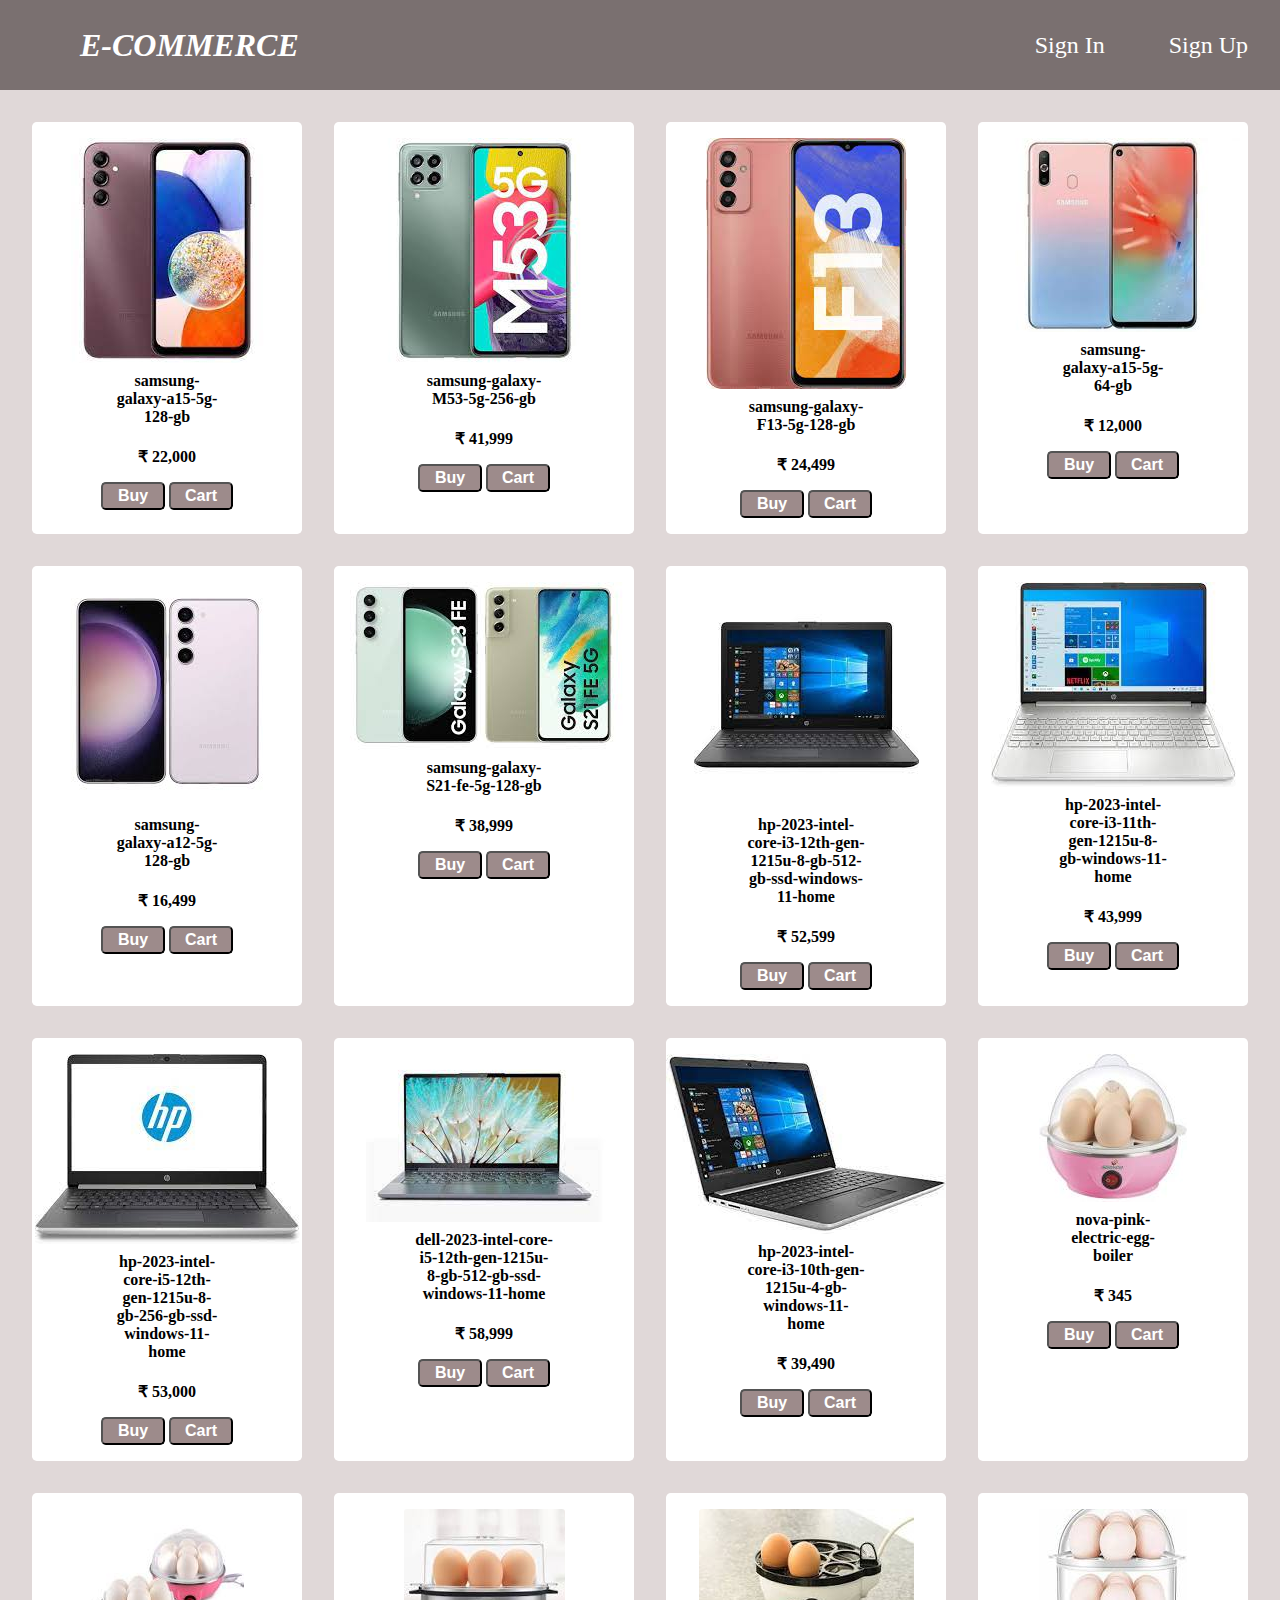
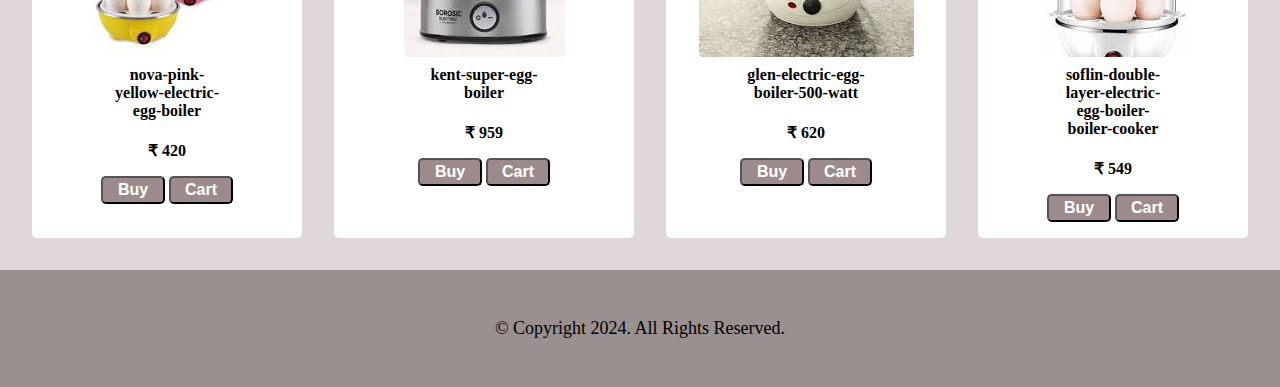
<file: index.html>
<!DOCTYPE html>
<html lang="en">
<head>
    <meta charset="UTF-8">
    <meta name="viewport" content="width=device-width, initial-scale=1.0">
    <title>Home</title>
    <link rel="stylesheet" href="./styles/Home.css">
</head>
<body>
    <header>
        <nav>
            <section>
                E-COMMERCE
            </section>
            <ul>
                <li><a href="./pages/SignIn.html">Sign In</a></li>
                <li><a href="./pages/SignUp.html">Sign Up</a></li>
            </ul>
        </nav>
    </header>
    <main>
        <center>
            <div class="container">
                <div>
                    <img src="./photos/i1.jpeg">
                    <section class="p_name">
                        samsung-galaxy-a15-5g-128-gb 
                    </section>
                    <section class="price">
                        &#8377; 22,000
                    </section>
                    <button>Buy</button>
                    <button>Cart</button>
                </div>
                <div>
                    <img src="./photos/i2.jpeg">
                    <section class="p_name">
                        samsung-galaxy-M53-5g-256-gb
                    </section>
                    <section class="price">
                        &#8377; 41,999
                    </section>
                    <button>Buy</button>
                    <button>Cart</button>
                </div>
                <div>
                    <img src="./photos/i3.jpeg">
                    <section class="p_name">
                        samsung-galaxy-F13-5g-128-gb
                    </section>
                    <section class="price">
                        &#8377; 24,499
                    </section>
                    <button>Buy</button>
                    <button>Cart</button>
                </div>
                <div>
                    <img src="./photos/i4.jpeg">
                    <section class="p_name">
                        samsung-galaxy-a15-5g-64-gb
                    </section>
                    <section class="price">
                        &#8377; 12,000
                    </section>
                    <button>Buy</button>
                    <button>Cart</button>
                </div>
                <div>
                    <img src="./photos/i5.jpeg">
                    <section class="p_name">
                        samsung-galaxy-a12-5g-128-gb
                    </section>
                    <section class="price">
                        &#8377; 16,499
                    </section>
                    <button>Buy</button>
                    <button>Cart</button>
                </div>
                <div>
                    <img src="./photos/i6.jpeg">
                    <section class="p_name">
                        samsung-galaxy-S21-fe-5g-128-gb
                    </section>
                    <section class="price">
                        &#8377; 38,999
                    </section>
                    <button>Buy</button>
                    <button>Cart</button>
                </div>
                <div>
                    <img src="./photos/l1.jpeg">
                    <section class="p_name">
                        hp-2023-intel-core-i3-12th-gen-1215u-8-gb-512-gb-ssd-windows-11-home
                    </section>
                    <section class="price">
                        &#8377; 52,599
                    </section>
                    <button>Buy</button>
                    <button>Cart</button>
                </div>
                <div>
                    <img src="./photos/l2.jpeg">
                    <section class="p_name">
                        hp-2023-intel-core-i3-11th-gen-1215u-8-gb-windows-11-home 
                    </section>
                    <section class="price">
                        &#8377; 43,999
                    </section>
                    <button>Buy</button>
                    <button>Cart</button>
                </div>
                <div>
                    <img src="./photos/l3.jpeg">
                    <section class="p_name">
                        hp-2023-intel-core-i5-12th-gen-1215u-8-gb-256-gb-ssd-windows-11-home
                    </section>
                    <section class="price">
                        &#8377; 53,000
                    </section>
                    <button>Buy</button>
                    <button>Cart</button>
                </div>
                <div>
                    <img src="./photos/l4.jpeg">
                    <section class="p_name">
                        dell-2023-intel-core-i5-12th-gen-1215u-8-gb-512-gb-ssd-windows-11-home 
                    </section>
                    <section class="price">
                        &#8377; 58,999
                    </section>
                    <button>Buy</button>
                    <button>Cart</button>
                </div>
                <div>
                    <img src="./photos/l5.jpeg">
                    <section class="p_name">
                        hp-2023-intel-core-i3-10th-gen-1215u-4-gb-windows-11-home 
                    </section>
                    <section class="price">
                        &#8377; 39,490
                    </section>
                    <button>Buy</button>
                    <button>Cart</button>
                </div>
                <div>
                    <img src="./photos/e1.jpeg">
                    <section class="p_name">
                        nova-pink-electric-egg-boiler
                    </section>
                    <section class="price">
                        &#8377; 345
                    </section>
                    <button>Buy</button>
                    <button>Cart</button>
                </div>
                <div>
                    <img src="./photos/e2.jpeg">
                    <section class="p_name">
                        nova-pink-yellow-electric-egg-boiler
                    </section>
                    <section class="price">
                        &#8377; 420
                    </section>
                    <button>Buy</button>
                    <button>Cart</button>
                </div>
                <div>
                    <img src="./photos/e3.jpeg">
                    <section class="p_name">
                        kent-super-egg-boiler
                    </section>
                    <section class="price">
                        &#8377; 959
                    </section>
                    <button>Buy</button>
                    <button>Cart</button>
                </div>
                <div>
                    <img src="./photos/e4.jpeg">
                    <section class="p_name">
                        glen-electric-egg-boiler-500-watt
                    </section>
                    <section class="price">
                        &#8377; 620
                    </section>
                    <button>Buy</button>
                    <button>Cart</button>
                </div>
                <div>
                    <img src="./photos/e5.jpeg">
                    <section class="p_name">
                        soflin-double-layer-electric-egg-boiler-boiler-cooker
                    </section>
                    <section class="price">
                        &#8377; 549
                    </section>
                    <button>Buy</button>
                    <button>Cart</button>
                </div>
            </div>
        </center>
    </main>
    <footer>
        <center>
            &#169; Copyright 2024. All Rights Reserved.
        </center>
    </footer>
</body>
</html>
</file>
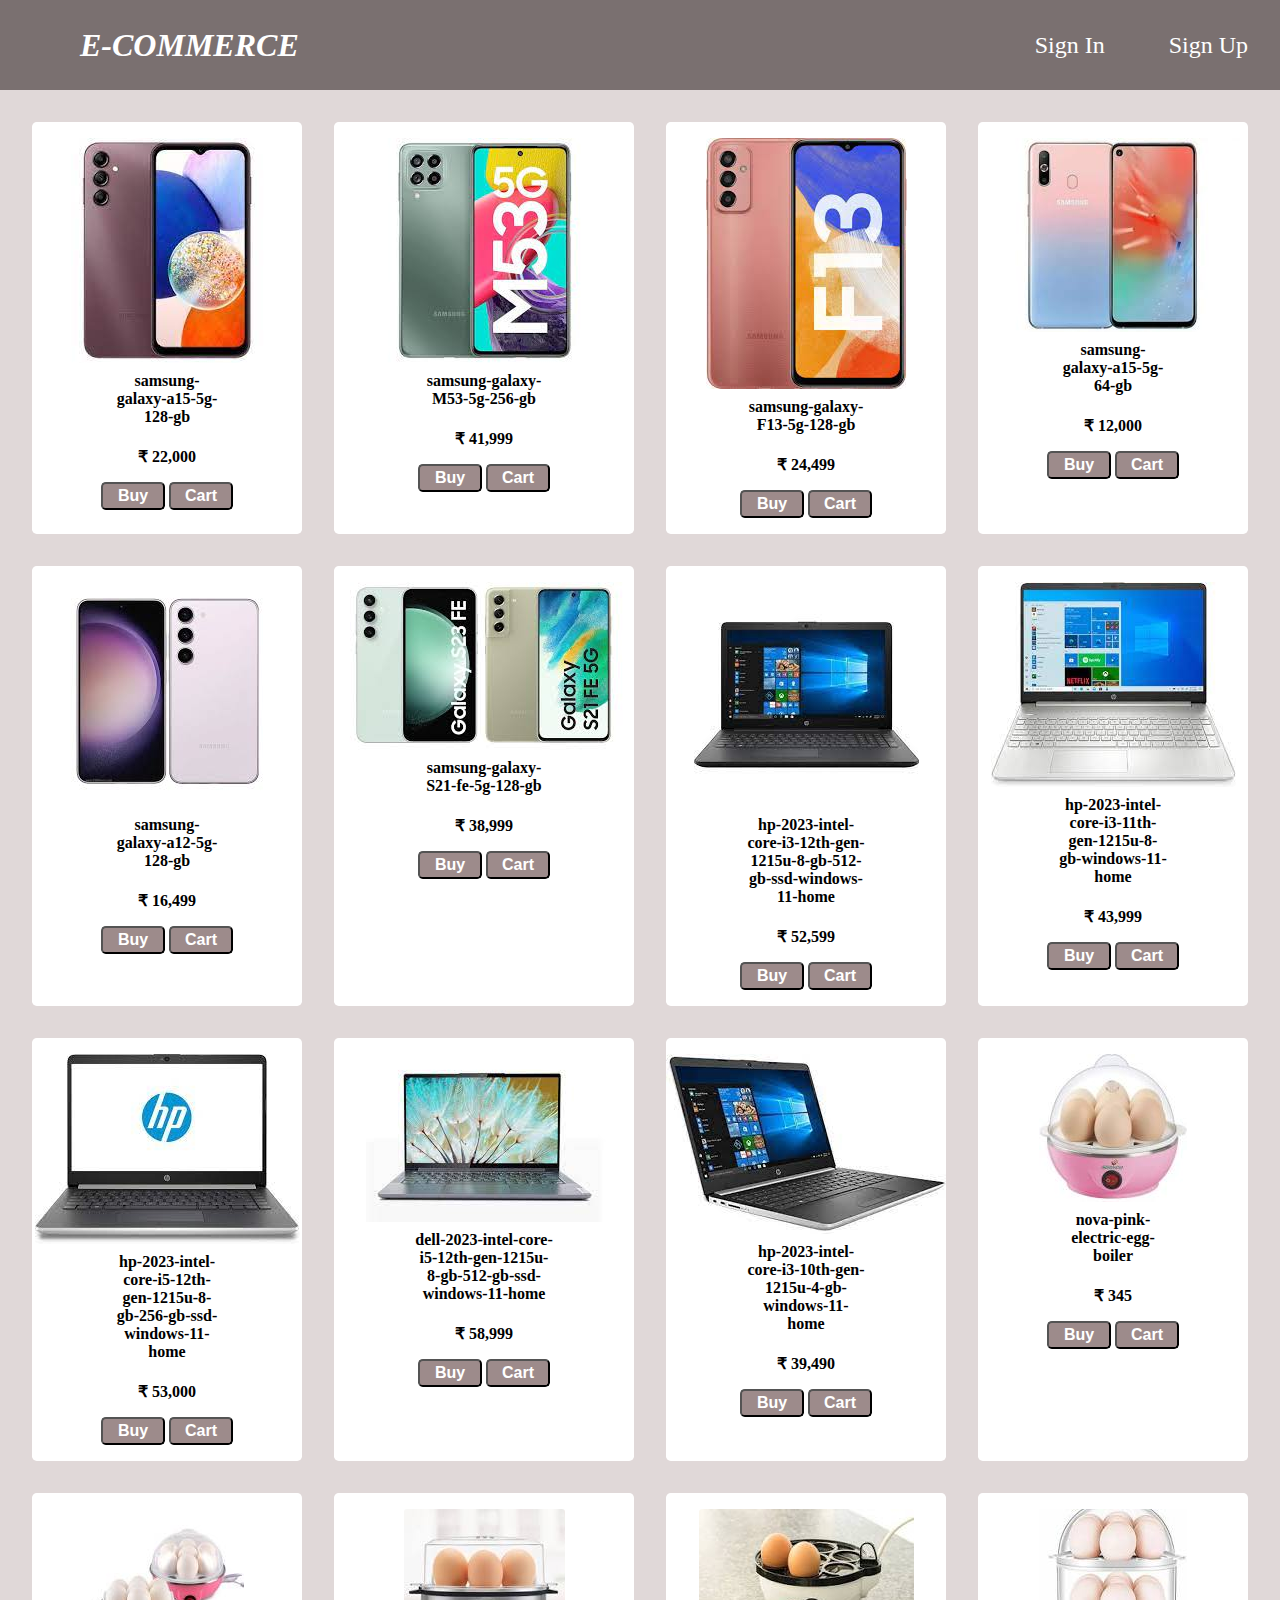
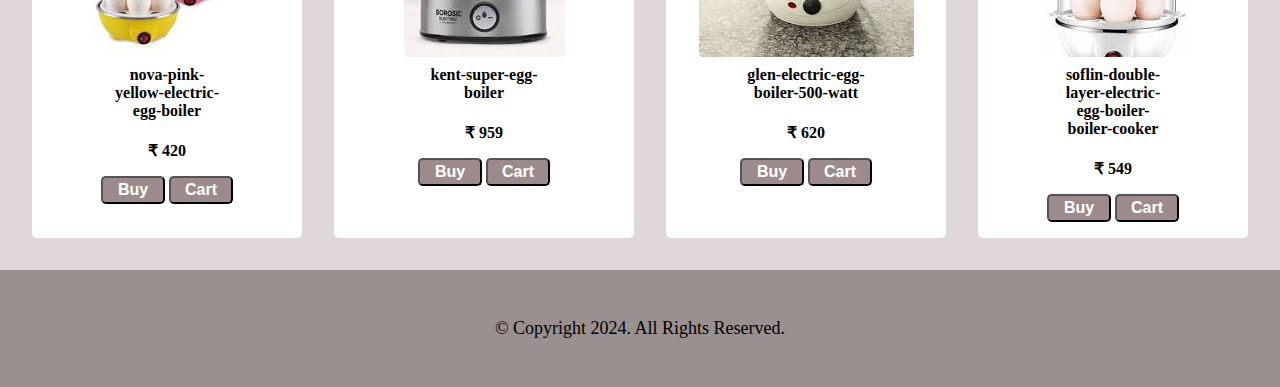
<file: pages/index.html>
<!DOCTYPE html>
<html lang="en">
<head>
    <meta charset="UTF-8">
    <meta name="viewport" content="width=device-width, initial-scale=1.0">
    <title>Home</title>
    <link rel="stylesheet" href="../styles/Home.css">
</head>
<body>
    <header>
        <nav>
            <section>
                E-COMMERCE
            </section>
            <ul>
                <li><a href="SignIn.html">Sign In</a></li>
                <li><a href="SignUp.html">Sign Up</a></li>
            </ul>
        </nav>
    </header>
    <main>
        <center>
            <div class="container">
                <div>
                    <img src="../photos/i1.jpeg">
                    <section class="p_name">
                        samsung-galaxy-a15-5g-128-gb 
                    </section>
                    <section class="price">
                        &#8377; 22,000
                    </section>
                    <button>Buy</button>
                    <button>Cart</button>
                </div>
                <div>
                    <img src="../photos/i2.jpeg">
                    <section class="p_name">
                        samsung-galaxy-M53-5g-256-gb
                    </section>
                    <section class="price">
                        &#8377; 41,999
                    </section>
                    <button>Buy</button>
                    <button>Cart</button>
                </div>
                <div>
                    <img src="../photos/i3.jpeg">
                    <section class="p_name">
                        samsung-galaxy-F13-5g-128-gb
                    </section>
                    <section class="price">
                        &#8377; 24,499
                    </section>
                    <button>Buy</button>
                    <button>Cart</button>
                </div>
                <div>
                    <img src="../photos/i4.jpeg">
                    <section class="p_name">
                        samsung-galaxy-a15-5g-64-gb
                    </section>
                    <section class="price">
                        &#8377; 12,000
                    </section>
                    <button>Buy</button>
                    <button>Cart</button>
                </div>
                <div>
                    <img src="../photos/i5.jpeg">
                    <section class="p_name">
                        samsung-galaxy-a12-5g-128-gb
                    </section>
                    <section class="price">
                        &#8377; 16,499
                    </section>
                    <button>Buy</button>
                    <button>Cart</button>
                </div>
                <div>
                    <img src="../photos/i6.jpeg">
                    <section class="p_name">
                        samsung-galaxy-S21-fe-5g-128-gb
                    </section>
                    <section class="price">
                        &#8377; 38,999
                    </section>
                    <button>Buy</button>
                    <button>Cart</button>
                </div>
                <div>
                    <img src="../photos/l1.jpeg">
                    <section class="p_name">
                        hp-2023-intel-core-i3-12th-gen-1215u-8-gb-512-gb-ssd-windows-11-home
                    </section>
                    <section class="price">
                        &#8377; 52,599
                    </section>
                    <button>Buy</button>
                    <button>Cart</button>
                </div>
                <div>
                    <img src="../photos/l2.jpeg">
                    <section class="p_name">
                        hp-2023-intel-core-i3-11th-gen-1215u-8-gb-windows-11-home 
                    </section>
                    <section class="price">
                        &#8377; 43,999
                    </section>
                    <button>Buy</button>
                    <button>Cart</button>
                </div>
                <div>
                    <img src="../photos/l3.jpeg">
                    <section class="p_name">
                        hp-2023-intel-core-i5-12th-gen-1215u-8-gb-256-gb-ssd-windows-11-home
                    </section>
                    <section class="price">
                        &#8377; 53,000
                    </section>
                    <button>Buy</button>
                    <button>Cart</button>
                </div>
                <div>
                    <img src="../photos/l4.jpeg">
                    <section class="p_name">
                        dell-2023-intel-core-i5-12th-gen-1215u-8-gb-512-gb-ssd-windows-11-home 
                    </section>
                    <section class="price">
                        &#8377; 58,999
                    </section>
                    <button>Buy</button>
                    <button>Cart</button>
                </div>
                <div>
                    <img src="../photos/l5.jpeg">
                    <section class="p_name">
                        hp-2023-intel-core-i3-10th-gen-1215u-4-gb-windows-11-home 
                    </section>
                    <section class="price">
                        &#8377; 39,490
                    </section>
                    <button>Buy</button>
                    <button>Cart</button>
                </div>
                <div>
                    <img src="../photos/e1.jpeg">
                    <section class="p_name">
                        nova-pink-electric-egg-boiler
                    </section>
                    <section class="price">
                        &#8377; 345
                    </section>
                    <button>Buy</button>
                    <button>Cart</button>
                </div>
                <div>
                    <img src="../photos/e2.jpeg">
                    <section class="p_name">
                        nova-pink-yellow-electric-egg-boiler
                    </section>
                    <section class="price">
                        &#8377; 420
                    </section>
                    <button>Buy</button>
                    <button>Cart</button>
                </div>
                <div>
                    <img src="../photos/e3.jpeg">
                    <section class="p_name">
                        kent-super-egg-boiler
                    </section>
                    <section class="price">
                        &#8377; 959
                    </section>
                    <button>Buy</button>
                    <button>Cart</button>
                </div>
                <div>
                    <img src="../photos/e4.jpeg">
                    <section class="p_name">
                        glen-electric-egg-boiler-500-watt
                    </section>
                    <section class="price">
                        &#8377; 620
                    </section>
                    <button>Buy</button>
                    <button>Cart</button>
                </div>
                <div>
                    <img src="../photos/e5.jpeg">
                    <section class="p_name">
                        soflin-double-layer-electric-egg-boiler-boiler-cooker
                    </section>
                    <section class="price">
                        &#8377; 549
                    </section>
                    <button>Buy</button>
                    <button>Cart</button>
                </div>
            </div>
        </center>
    </main>
    <footer>
        <center>
            &#169; Copyright 2024. All Rights Reserved.
        </center>
    </footer>
</body>
</html>
</file>
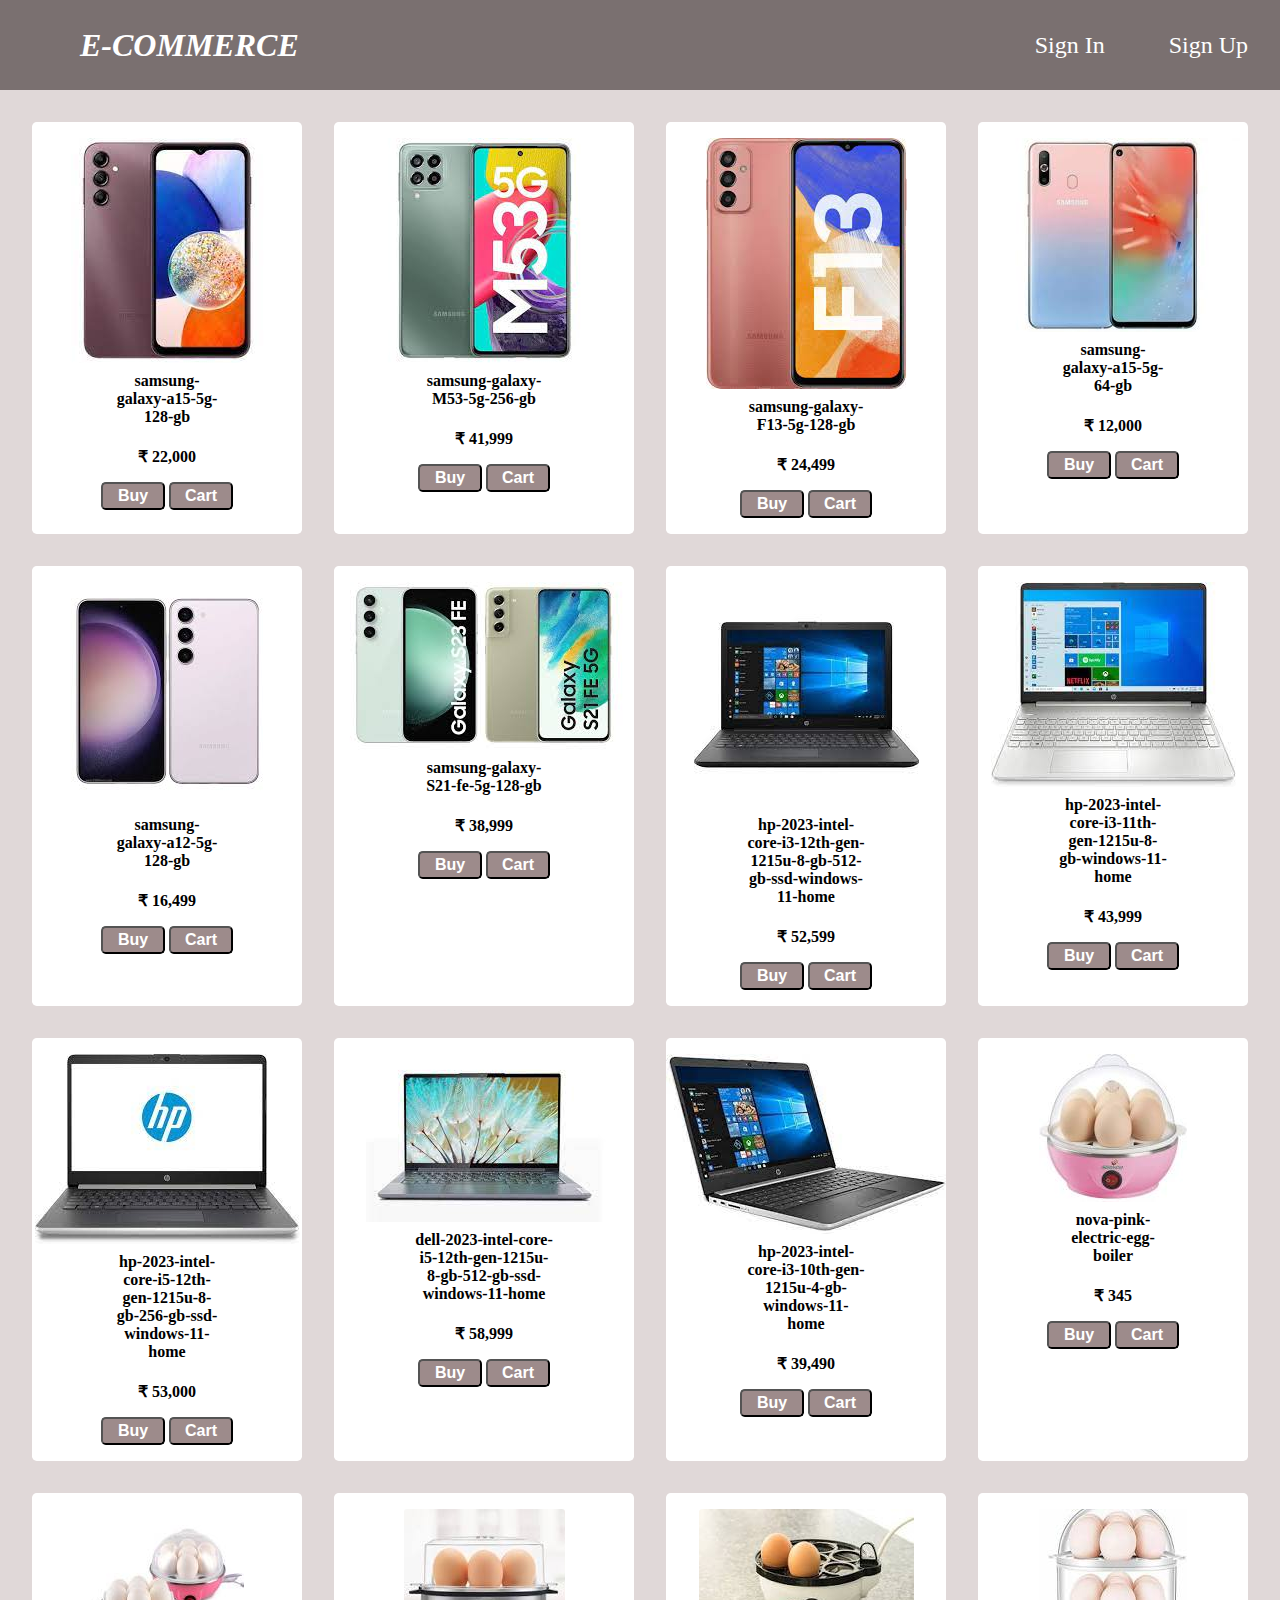
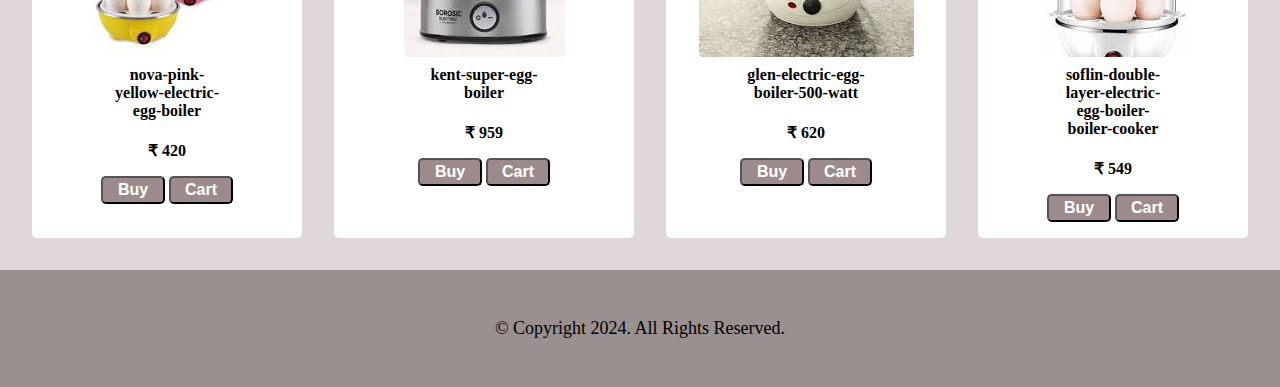
<file: pages/Home.html>
<!DOCTYPE html>
<html lang="en">
<head>
    <meta charset="UTF-8">
    <meta name="viewport" content="width=device-width, initial-scale=1.0">
    <title>Home</title>
    <link rel="stylesheet" href="../styles/Home.css">
</head>
<body>
    <header>
        <nav>
            <section>
                E-COMMERCE
            </section>
            <ul>
                <li><a href="SignIn.html">Sign In</a></li>
                <li><a href="SignUp.html">Sign Up</a></li>
            </ul>
        </nav>
    </header>
    <main>
        <center>
            <div class="container">
                <div>
                    <img src="../images/i1.jpeg">
                    <section class="p_name">
                        samsung-galaxy-a15-5g-128-gb 
                    </section>
                    <section class="price">
                        &#8377; 22,000
                    </section>
                    <button>Buy</button>
                    <button>Cart</button>
                </div>
                <div>
                    <img src="../images/i2.jpeg">
                    <section class="p_name">
                        samsung-galaxy-M53-5g-256-gb
                    </section>
                    <section class="price">
                        &#8377; 41,999
                    </section>
                    <button>Buy</button>
                    <button>Cart</button>
                </div>
                <div>
                    <img src="../images/i3.jpeg">
                    <section class="p_name">
                        samsung-galaxy-F13-5g-128-gb
                    </section>
                    <section class="price">
                        &#8377; 24,499
                    </section>
                    <button>Buy</button>
                    <button>Cart</button>
                </div>
                <div>
                    <img src="../images/i4.jpeg">
                    <section class="p_name">
                        samsung-galaxy-a15-5g-64-gb
                    </section>
                    <section class="price">
                        &#8377; 12,000
                    </section>
                    <button>Buy</button>
                    <button>Cart</button>
                </div>
                <div>
                    <img src="../images/i5.jpeg">
                    <section class="p_name">
                        samsung-galaxy-a12-5g-128-gb
                    </section>
                    <section class="price">
                        &#8377; 16,499
                    </section>
                    <button>Buy</button>
                    <button>Cart</button>
                </div>
                <div>
                    <img src="../images/i6.jpeg">
                    <section class="p_name">
                        samsung-galaxy-S21-fe-5g-128-gb
                    </section>
                    <section class="price">
                        &#8377; 38,999
                    </section>
                    <button>Buy</button>
                    <button>Cart</button>
                </div>
                <div>
                    <img src="../images/l1.jpeg">
                    <section class="p_name">
                        hp-2023-intel-core-i3-12th-gen-1215u-8-gb-512-gb-ssd-windows-11-home
                    </section>
                    <section class="price">
                        &#8377; 52,599
                    </section>
                    <button>Buy</button>
                    <button>Cart</button>
                </div>
                <div>
                    <img src="../images/l2.jpeg">
                    <section class="p_name">
                        hp-2023-intel-core-i3-11th-gen-1215u-8-gb-windows-11-home 
                    </section>
                    <section class="price">
                        &#8377; 43,999
                    </section>
                    <button>Buy</button>
                    <button>Cart</button>
                </div>
                <div>
                    <img src="../images/l3.jpeg">
                    <section class="p_name">
                        hp-2023-intel-core-i5-12th-gen-1215u-8-gb-256-gb-ssd-windows-11-home
                    </section>
                    <section class="price">
                        &#8377; 53,000
                    </section>
                    <button>Buy</button>
                    <button>Cart</button>
                </div>
                <div>
                    <img src="../images/l4.jpeg">
                    <section class="p_name">
                        dell-2023-intel-core-i5-12th-gen-1215u-8-gb-512-gb-ssd-windows-11-home 
                    </section>
                    <section class="price">
                        &#8377; 58,999
                    </section>
                    <button>Buy</button>
                    <button>Cart</button>
                </div>
                <div>
                    <img src="../images/l5.jpeg">
                    <section class="p_name">
                        hp-2023-intel-core-i3-10th-gen-1215u-4-gb-windows-11-home 
                    </section>
                    <section class="price">
                        &#8377; 39,490
                    </section>
                    <button>Buy</button>
                    <button>Cart</button>
                </div>
                <div>
                    <img src="../images/e1.jpeg">
                    <section class="p_name">
                        nova-pink-electric-egg-boiler
                    </section>
                    <section class="price">
                        &#8377; 345
                    </section>
                    <button>Buy</button>
                    <button>Cart</button>
                </div>
                <div>
                    <img src="../images/e2.jpeg">
                    <section class="p_name">
                        nova-pink-yellow-electric-egg-boiler
                    </section>
                    <section class="price">
                        &#8377; 420
                    </section>
                    <button>Buy</button>
                    <button>Cart</button>
                </div>
                <div>
                    <img src="../images/e3.jpeg">
                    <section class="p_name">
                        kent-super-egg-boiler
                    </section>
                    <section class="price">
                        &#8377; 959
                    </section>
                    <button>Buy</button>
                    <button>Cart</button>
                </div>
                <div>
                    <img src="../images/e4.jpeg">
                    <section class="p_name">
                        glen-electric-egg-boiler-500-watt
                    </section>
                    <section class="price">
                        &#8377; 620
                    </section>
                    <button>Buy</button>
                    <button>Cart</button>
                </div>
                <div>
                    <img src="../images/e5.jpeg">
                    <section class="p_name">
                        soflin-double-layer-electric-egg-boiler-boiler-cooker
                    </section>
                    <section class="price">
                        &#8377; 549
                    </section>
                    <button>Buy</button>
                    <button>Cart</button>
                </div>
            </div>
        </center>
    </main>
    <footer>
        <center>
            &#169; Copyright 2024. All Rights Reserved.
        </center>
    </footer>
</body>
</html>
</file>
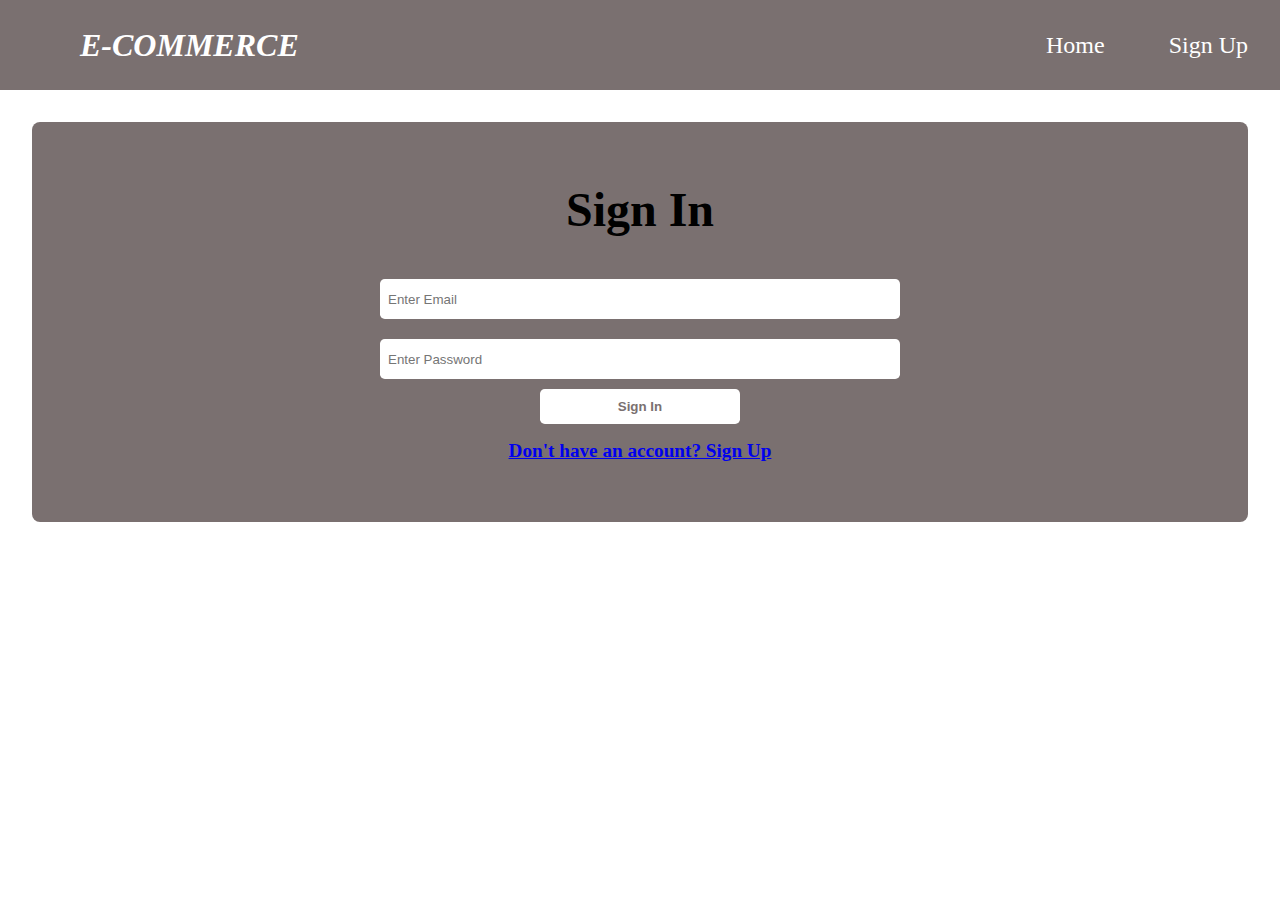
<file: pages/SignIn.html>
<!DOCTYPE html>
<html lang="en">
<head>
    <meta charset="UTF-8">
    <meta name="viewport" content="width=device-width, initial-scale=1.0">
    <title>Sign In</title>
    <link rel="stylesheet" href="../styles/SignIn.css">
</head>
<body>
    <header>
        <nav>
            <section>
                E-COMMERCE
            </section>
            <ul>
                <li><a href="../index.html">Home</a></li>
                <li><a href="./SignUp.html">Sign Up</a></li>
            </ul>
        </nav>
    </header>
    <main>
        <div class="signInContainer">
            <center>
                
                <form method="post">
                    <h1 class="heading">Sign In</h1>
                    <input type="text" placeholder="Enter Email">
                    <input type="text" placeholder="Enter Password">
                    <button class="btnSign" type="submit">Sign In</button>
                    <a href="./SignUp.html">Don't have an account? Sign Up</a>
                </form>
            </center>
        </div>
    </main>
</body>
</html>
</file>
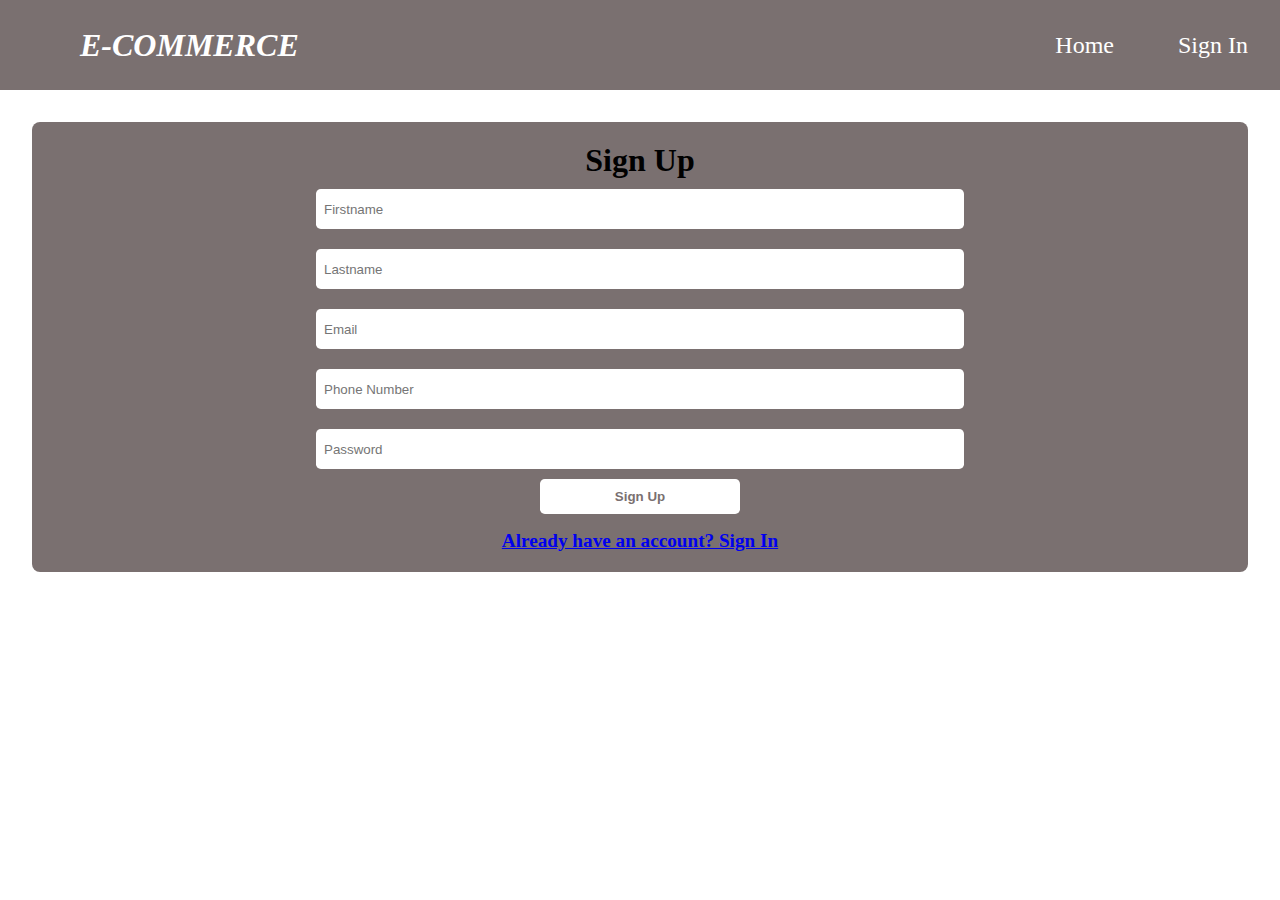
<file: pages/SignUp.html>
<!DOCTYPE html>
<html lang="en">
<head>
    <meta charset="UTF-8">
    <meta name="viewport" content="width=device-width, initial-scale=1.0">
    <title>Sign Up</title>
    <link rel="stylesheet" href="../styles/SignUp.css">
</head>
<body>
    <header>
        <nav>
            <section>
                E-COMMERCE
            </section>
            <ul>
                <li><a href="../index.html">Home</a></li>
                <li><a href="./SignIn.html">Sign In</a></li>
            </ul>
        </nav>
    </header>
    <main>
        <div class="signInContainer">
            <form method="post">
                <h1>Sign Up</h1>
                <input type="text" placeholder="Firstname">
                <input type="text" placeholder="Lastname">
                <input type="text" placeholder="Email">
                <input type="text" placeholder="Phone Number">
                <input type="text" placeholder="Password">
                <button type="submit" class="btnSign">Sign Up</button>
                <a href="./SignIn.html">Already have an account? Sign In</a>
            </form>
        </div>
    </main>
</body>
</html>
</file>
<file: styles/Home.css>
* {
    margin: 0;
    padding: 0;

    nav {
        background-color: #7a7070;
        display: flex;
        justify-content: space-between;
        align-items: center;
        height: 10vh;

        section {
            margin-left: 5rem;
            color: white;
            font-style: italic;
            font-weight: bold;
            font-size: 2rem;
        }
        
        ul {
            display: flex;
            li {
                list-style: none;
                margin: 2rem;
                font-size: 1.5rem;
        
                a {
                    text-decoration: none;
                    color: white;
                }
            }
        }
    }

    main {
        background-color: #e0d8d8;
        .container {
            display: grid;
            grid-template-columns: repeat(4, 1fr);
            padding: 1rem;

            div {
                background-color: white;
                margin: 1rem;
                padding-top: 1rem;
                border-radius: .3rem;

                img {
                    border-radius: 2%;
                }
            }

            .p_name {
                font-weight: bold;
                margin: .3rem 5rem;
            }

            .price {
                font-weight: bold;
                padding: 1rem;
            }

            button {
                width: 5vw;
                margin-bottom: 1rem;
                background-color: #9d8b8b;
                color: white;
                font-weight: bold;
                border-radius: .3rem;
                font-size: 1rem;
                padding: .2rem .5rem;
            }
        }
    }

    footer {
        background-color: #9a9090;
        padding: 3rem;

        center {
            font-size: large;
        }
    }
}


@media screen and (max-device-width: 480px) and (orientation: portrait) {

    nav {
        section {
            font-size: 1.1rem;
            margin-left: 2rem;
        }

        ul {
            li {
                margin: 1rem;
                font-size: 1rem;
            }
        }
    }

    main {
        .container {
            grid-template-columns: repeat(1, 1fr);

            button {
                width: 15vw;
            }
        }
    }
}

@media screen and (min-device-width: 480px) and (max-device-width: 1024px) {
    nav {
        section {
            font-size: 2rem;
        }

        ul {
            li {
                margin: 1rem;
                font-size: 1.5rem;
            }
        }
    }

    main {
        .container {
            grid-template-columns: repeat(2, 1fr);

            button {
                width: 8vw;
            }
        }
    }
}
</file>
<file: styles/SignIn.css>
* {
    margin: 0;
    padding: 0;

    nav {
        background-color: #7a7070;
        display: flex;
        justify-content: space-between;
        align-items: center;
        height: 10vh;

        section {
            margin-left: 5rem;
            color: white;
            font-style: italic;
            font-weight: bold;
            font-size: 2rem;
        }
        
        ul {
            display: flex;
            li {
                list-style: none;
                margin: 2rem;
                font-size: 1.5rem;
        
                a {
                    text-decoration: none;
                    color: white;
                }
            }
        }
    }

    main {
        .signInContainer {
            background-color: #7a7070;
            margin: 2rem;
            border-radius: .5rem;
            
            form {
                display: flex;
                flex-direction: column;
                justify-content: center;
                align-items: center;
                height: 400px;

                :nth-child(1) {
                    margin-bottom: 2rem;
                    font-size: 3rem;
                }
                

                input {
                    width: 40vw;
                    height: 40px;
                    border-radius: .3rem;
                    border: none;
                    margin: 10px;
                    padding-left: .5rem;
                }

                .btnSign {
                    width: 200px;
                    height: 35px;
                    border-radius: .3rem;
                    border:none;
                    background-color: white;
                    color: #7a7070;
                    font-weight: bold;
                }

                :nth-child(5) {
                    font-size: larger;
                    padding-top: 1rem;
                    font-weight: bold;
                }
            }
        }
    }
}

@media screen and (max-device-width: 480px) and (orientation: portrait) {

    nav {
        section {
            font-size: 1.1rem;
            margin-left: 2rem;
        }

        ul {
            li {
                margin: 1rem;
                font-size: 1rem;
            }
        }
    }

    main {
        .signInContainer {
            form {

                input {
                    width: 60vw;
                }

                .btnSign {
                    width: 110px;
                }

                :nth-child(5) {
                    font-size: 0.8rem;
                }
            }
        }
    }
}

@media screen and (min-device-width: 480px) and (max-device-width: 1024px) {
    nav {
        section {
            font-size: 1.1rem;
            margin-left: 2rem;
        }

        ul {
            li {
                margin: 1rem;
                font-size: 1rem;
            }
        }
    }

    main {
        .signInContainer {
            form {

                .btnSign {
                    width: 110px;
                }

                :nth-child(5) {
                    font-size: 0.8rem;
                }
            }
        }
    }
}
</file>
<file: styles/SignUp.css>
* {
    margin: 0;
    padding: 0;

    nav {
        background-color: #7a7070;
        display: flex;
        justify-content: space-between;
        align-items: center;
        height: 10vh;

        section {
            margin-left: 5rem;
            color: white;
            font-style: italic;
            font-weight: bold;
            font-size: 2rem;
        }
        
        ul {
            display: flex;
            li {
                list-style: none;
                margin: 2rem;
                font-size: 1.5rem;
        
                a {
                    text-decoration: none;
                    color: white;
                }
            }
        }
    }

    main {
        .signInContainer {
            background-color: #7a7070;
            margin: 2rem;
            border-radius: .5rem;
            
            form {
                display: flex;
                flex-direction: column;
                justify-content: center;
                align-items: center;
                height: 450px;
                

                input {
                    width: 50vw;
                    height: 40px;
                    border-radius: .3rem;
                    border: none;
                    margin: 10px;
                    padding-left: .5rem;
                }

                .btnSign {
                    width: 200px;
                    height: 35px;
                    border-radius: .3rem;
                    border:none;
                    background-color: white;
                    color: #7a7070;
                    font-weight: bold;
                }
                :nth-child(8) {
                    font-size: larger;
                    padding-top: 1rem;
                    font-weight: bold;
                }
            }
        }
    }
}

@media screen and (max-device-width: 480px) and (orientation: portrait) {

    nav {
        section {
            font-size: 1.1rem;
            margin-left: 2rem;
        }

        ul {
            li {
                margin: 1rem;
                font-size: 1rem;
            }
        }
    }

    main {
        .signInContainer {
            form {

                input {
                    width: 60vw;
                }

                .btnSign {
                    width: 110px;
                }

                :nth-child(8) {
                    font-size: 0.8rem;
                }
            }
        }
    }
}
</file>
